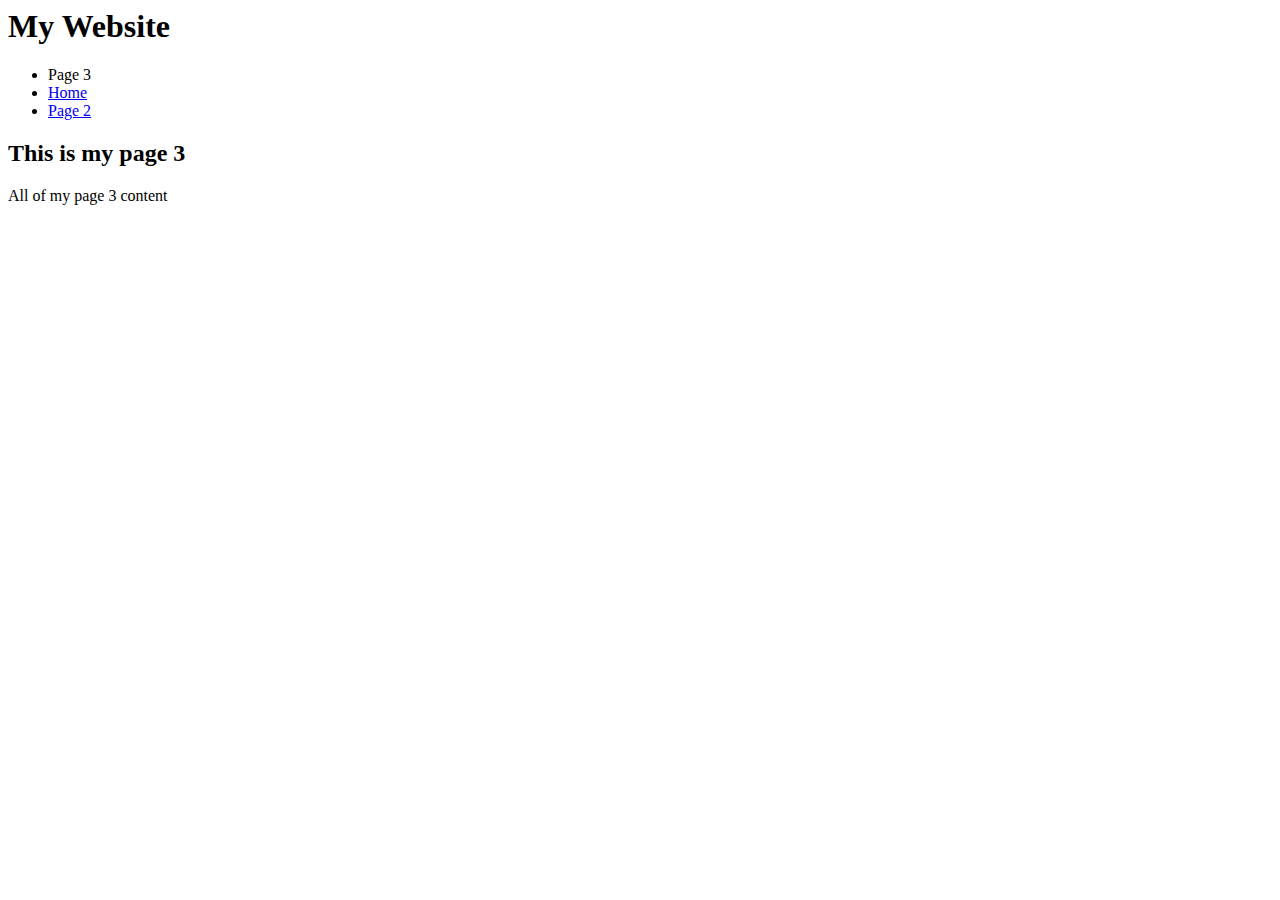
<file: page3.html>
<html>
    <head></head>
    <title>
        My Webpage
    </title>
    <body>
        <h1>My Website</h1>
        <ul>
            <li>Page 3</li>
            <li><a href="index.html">Home</a></li>
            <li><a href="page2.html">Page 2</a></li>
        </ul>
        <h2>This is my page 3</h2>
        <p>All of my page 3 content</p>

    </body>  
</html>
</file>
